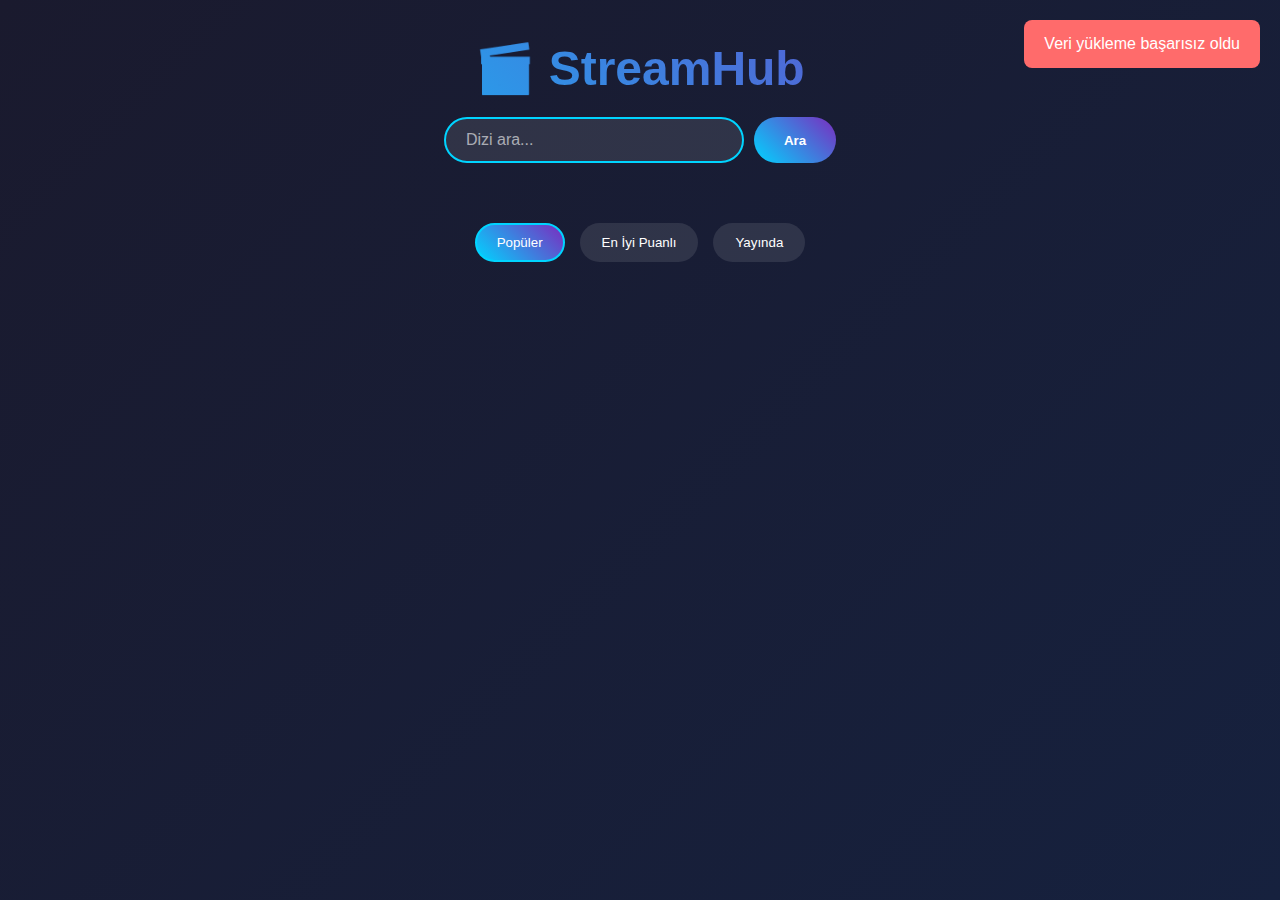
<file: index.html>
<!DOCTYPE html>
<html lang="tr">
<head>
    <meta charset="UTF-8">
    <meta name="viewport" content="width=device-width, initial-scale=1.0">
    <title>Dizi İzleme - StreamHub</title>
    <link rel="stylesheet" href="style.css">
</head>
<body>
    <div class="container">
        <header>
            <h1>🎬 StreamHub</h1>
            <div class="search-box">
                <input 
                    type="text" 
                    id="searchInput" 
                    placeholder="Dizi ara..."
                >
                <button id="searchBtn">Ara</button>
            </div>
        </header>

        <nav class="filters">
            <button class="filter-btn active" data-filter="popular">Popüler</button>
            <button class="filter-btn" data-filter="top_rated">En İyi Puanlı</button>
            <button class="filter-btn" data-filter="on_the_air">Yayında</button>
        </nav>

        <main id="seriesContainer" class="series-grid">
            <!-- Diziler buraya yüklenecek -->
        </main>

        <div id="loadingIndicator" class="loading">
            <p>Yükleniyor...</p>
        </div>
    </div>

    <!-- Modal -->
    <div id="modal" class="modal">
        <div class="modal-content">
            <span class="close">&times;</span>
            <div id="modalBody"></div>
        </div>
    </div>

    <script src="app.js"></script>
</body>

</html>
</file>
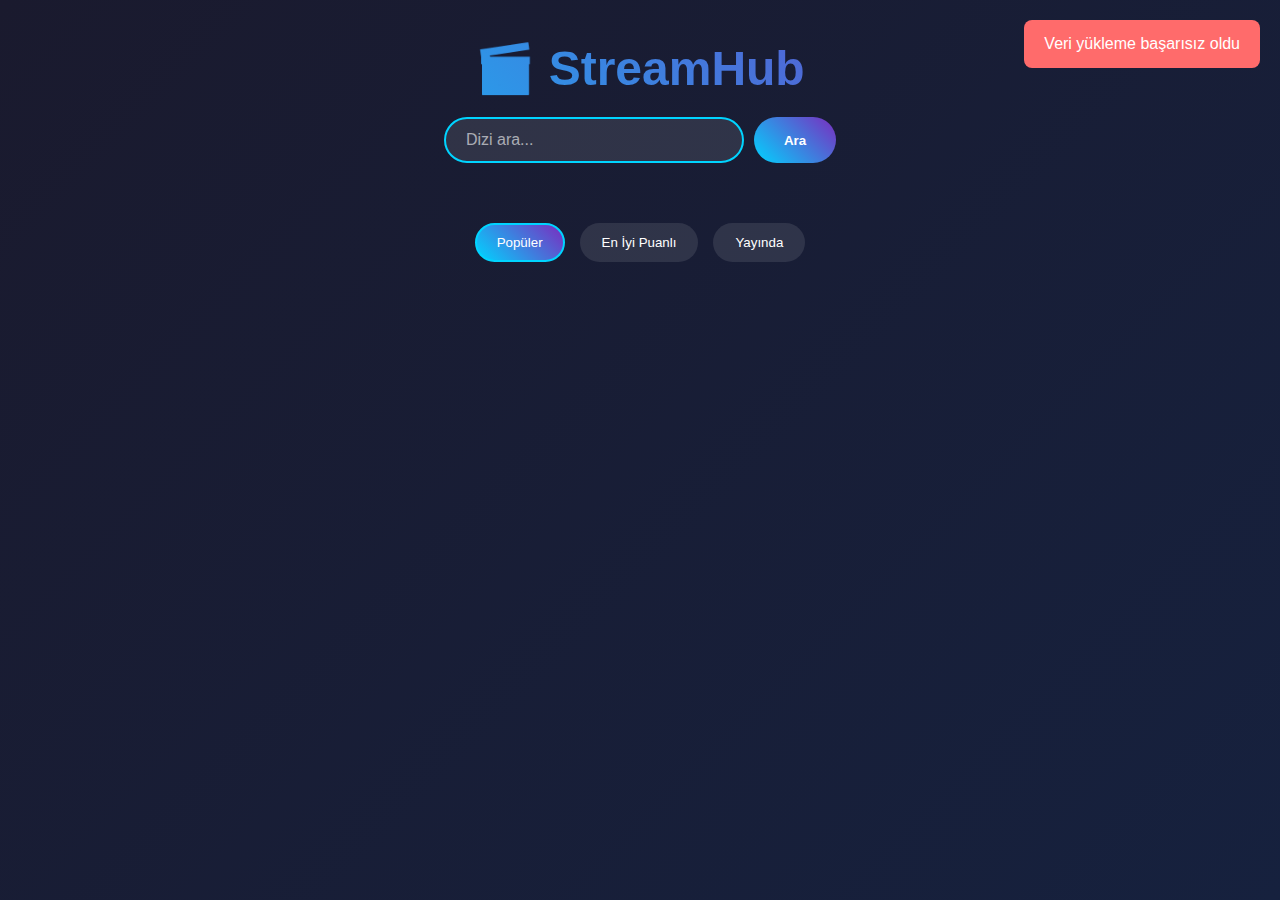
<file: main.html>
<!DOCTYPE html>
<html lang="tr">
<head>
    <meta charset="UTF-8">
    <meta name="viewport" content="width=device-width, initial-scale=1.0">
    <title>Dizi İzleme - StreamHub</title>
    <link rel="stylesheet" href="style.css">
</head>
<body>
    <div class="container">
        <header>
            <h1>🎬 StreamHub</h1>
            <div class="search-box">
                <input 
                    type="text" 
                    id="searchInput" 
                    placeholder="Dizi ara..."
                >
                <button id="searchBtn">Ara</button>
            </div>
        </header>

        <nav class="filters">
            <button class="filter-btn active" data-filter="popular">Popüler</button>
            <button class="filter-btn" data-filter="top_rated">En İyi Puanlı</button>
            <button class="filter-btn" data-filter="on_the_air">Yayında</button>
        </nav>

        <main id="seriesContainer" class="series-grid">
            <!-- Diziler buraya yüklenecek -->
        </main>

        <div id="loadingIndicator" class="loading">
            <p>Yükleniyor...</p>
        </div>
    </div>

    <!-- Modal -->
    <div id="modal" class="modal">
        <div class="modal-content">
            <span class="close">&times;</span>
            <div id="modalBody"></div>
        </div>
    </div>

    <script src="app.js"></script>
</body>
</html>
</file>
<file: style.css>
* {
    margin: 0;
    padding: 0;
    box-sizing: border-box;
}

body {
    font-family: 'Segoe UI', Tahoma, Geneva, Verdana, sans-serif;
    background: linear-gradient(135deg, #1a1a2e 0%, #16213e 100%);
    color: #fff;
    min-height: 100vh;
}

.container {
    max-width: 1400px;
    margin: 0 auto;
    padding: 20px;
}

header {
    text-align: center;
    margin-bottom: 40px;
    padding: 20px 0;
}

header h1 {
    font-size: 3em;
    margin-bottom: 20px;
    background: linear-gradient(45deg, #00d4ff, #7b2cbf);
    -webkit-background-clip: text;
    -webkit-text-fill-color: transparent;
    background-clip: text;
}

.search-box {
    display: flex;
    gap: 10px;
    justify-content: center;
    flex-wrap: wrap;
}

.search-box input {
    padding: 12px 20px;
    border: 2px solid #00d4ff;
    border-radius: 25px;
    background: rgba(255, 255, 255, 0.1);
    color: #fff;
    font-size: 1em;
    min-width: 300px;
    transition: all 0.3s ease;
}

.search-box input::placeholder {
    color: rgba(255, 255, 255, 0.6);
}

.search-box input:focus {
    outline: none;
    background: rgba(255, 255, 255, 0.2);
    box-shadow: 0 0 20px rgba(0, 212, 255, 0.5);
}

.search-box button {
    padding: 12px 30px;
    background: linear-gradient(45deg, #00d4ff, #7b2cbf);
    border: none;
    border-radius: 25px;
    color: #fff;
    font-weight: bold;
    cursor: pointer;
    transition: transform 0.3s ease;
}

.search-box button:hover {
    transform: scale(1.05);
}

.filters {
    display: flex;
    gap: 15px;
    justify-content: center;
    margin-bottom: 30px;
    flex-wrap: wrap;
}

.filter-btn {
    padding: 10px 20px;
    background: rgba(255, 255, 255, 0.1);
    border: 2px solid transparent;
    border-radius: 20px;
    color: #fff;
    cursor: pointer;
    transition: all 0.3s ease;
    font-weight: 500;
}

.filter-btn:hover {
    background: rgba(0, 212, 255, 0.2);
    border-color: #00d4ff;
}

.filter-btn.active {
    background: linear-gradient(45deg, #00d4ff, #7b2cbf);
    border-color: #00d4ff;
}

.series-grid {
    display: grid;
    grid-template-columns: repeat(auto-fill, minmax(200px, 1fr));
    gap: 20px;
    margin-bottom: 40px;
}

.series-card {
    background: rgba(255, 255, 255, 0.05);
    border: 1px solid rgba(0, 212, 255, 0.3);
    border-radius: 15px;
    overflow: hidden;
    cursor: pointer;
    transition: all 0.3s ease;
    display: flex;
    flex-direction: column;
}

.series-card:hover {
    transform: translateY(-10px);
    box-shadow: 0 10px 30px rgba(0, 212, 255, 0.3);
    border-color: #00d4ff;
}

.poster-container {
    position: relative;
    padding-top: 150%;
    overflow: hidden;
    background: #000;
}

.poster-container img {
    position: absolute;
    top: 0;
    left: 0;
    width: 100%;
    height: 100%;
    object-fit: cover;
    transition: transform 0.3s ease;
}

.series-card:hover .poster-container img {
    transform: scale(1.1);
}

.no-poster {
    position: absolute;
    top: 0;
    left: 0;
    width: 100%;
    height: 100%;
    display: flex;
    align-items: center;
    justify-content: center;
    background: linear-gradient(45deg, #1a1a2e, #16213e);
    font-size: 0.9em;
    text-align: center;
    padding: 10px;
}

.series-info {
    padding: 15px;
    flex-grow: 1;
    display: flex;
    flex-direction: column;
}

.series-title {
    font-size: 1.1em;
    font-weight: bold;
    margin-bottom: 8px;
    min-height: 2.2em;
}

.series-rating {
    display: flex;
    align-items: center;
    gap: 5px;
    margin-bottom: 8px;
    color: #ffd700;
}

.series-year {
    font-size: 0.9em;
    color: #bbb;
    margin-bottom: 8px;
}

.series-overview {
    font-size: 0.85em;
    color: #ccc;
    margin-bottom: 12px;
    flex-grow: 1;
    overflow: hidden;
    text-overflow: ellipsis;
    display: -webkit-box;
    -webkit-line-clamp: 2;
    -webkit-box-orient: vertical;
}

.watch-btn {
    padding: 8px 15px;
    background: linear-gradient(45deg, #00d4ff, #7b2cbf);
    border: none;
    border-radius: 8px;
    color: #fff;
    cursor: pointer;
    font-weight: bold;
    margin-top: auto;
    transition: all 0.3s ease;
}

.watch-btn:hover {
    transform: scale(1.05);
    box-shadow: 0 5px 15px rgba(0, 212, 255, 0.4);
}

.loading {
    text-align: center;
    padding: 40px 20px;
    display: none;
}

.loading.show {
    display: block;
}

.loading p {
    font-size: 1.2em;
    color: #00d4ff;
    animation: pulse 1.5s infinite;
}

@keyframes pulse {
    0%, 100% {
        opacity: 0.5;
    }
    50% {
        opacity: 1;
    }
}

/* Modal Stilleri */
.modal {
    display: none;
    position: fixed;
    z-index: 1000;
    left: 0;
    top: 0;
    width: 100%;
    height: 100%;
    background-color: rgba(0, 0, 0, 0.95);
    overflow-y: auto;
}

.modal.show {
    display: block;
}

.modal-content {
    background: linear-gradient(135deg, #1a1a2e 0%, #16213e 100%);
    margin: 2% auto;
    padding: 30px;
    border: 1px solid rgba(0, 212, 255, 0.3);
    border-radius: 15px;
    width: 95%;
    max-width: 1000px;
    position: relative;
    animation: slideIn 0.3s ease;
}

@keyframes slideIn {
    from {
        transform: translateY(-50px);
        opacity: 0;
    }
    to {
        transform: translateY(0);
        opacity: 1;
    }
}

.close {
    color: #aaa;
    position: absolute;
    top: 15px;
    right: 20px;
    font-size: 28px;
    font-weight: bold;
    cursor: pointer;
    transition: color 0.3s ease;
}

.close:hover {
    color: #00d4ff;
}

.modal-header {
    display: flex;
    gap: 20px;
    margin-bottom: 30px;
}

.modal-poster {
    width: 150px;
    height: auto;
    border-radius: 10px;
    object-fit: cover;
}

.modal-header-info {
    flex: 1;
}

.modal-title {
    font-size: 2em;
    margin-bottom: 10px;
    color: #00d4ff;
}

.modal-rating {
    color: #ffd700;
    margin-bottom: 10px;
    font-size: 1.1em;
}

.modal-info {
    font-size: 0.95em;
    line-height: 1.8;
    color: #ccc;
    margin-bottom: 20px;
}

.modal-info p {
    margin-bottom: 5px;
}

.modal-genres {
    margin: 15px 0;
}

.modal-genres strong {
    color: #00d4ff;
}

.player-container {
    margin: 30px 0;
    border-radius: 10px;
    overflow: hidden;
    border: 1px solid rgba(0, 212, 255, 0.3);
}

.player-container iframe {
    width: 100%;
    height: 500px;
    border: none;
}

.episodes-container {
    margin-top: 30px;
}

.episodes-container h3 {
    margin-bottom: 15px;
    color: #00d4ff;
    font-size: 1.3em;
}

.season-selector {
    margin-bottom: 20px;
    display: flex;
    gap: 10px;
    flex-wrap: wrap;
}

.season-btn {
    padding: 8px 15px;
    background: rgba(255, 255, 255, 0.1);
    border: 1px solid rgba(0, 212, 255, 0.3);
    border-radius: 5px;
    color: #fff;
    cursor: pointer;
    transition: all 0.3s ease;
}

.season-btn:hover,
.season-btn.active {
    background: linear-gradient(45deg, #00d4ff, #7b2cbf);
    border-color: #00d4ff;
}

.episodes-list {
    display: grid;
    gap: 10px;
}

.episode-item {
    background: rgba(255, 255, 255, 0.05);
    padding: 15px;
    border-radius: 8px;
    border-left: 3px solid #00d4ff;
    cursor: pointer;
    transition: all 0.3s ease;
}

.episode-item:hover {
    background: rgba(0, 212, 255, 0.1);
    transform: translateX(5px);
}

.episode-item h4 {
    margin-bottom: 5px;
    color: #00d4ff;
}

.episode-item p {
    font-size: 0.9em;
    color: #bbb;
    margin-bottom: 5px;
}

.episode-overview {
    font-size: 0.85em;
    color: #999;
}

.error-message {
    background: rgba(255, 107, 107, 0.2);
    border: 1px solid #ff6b6b;
    color: #ff9999;
    padding: 15px;
    border-radius: 8px;
    margin: 20px 0;
}

@media (max-width: 768px) {
    header h1 {
        font-size: 2em;
    }

    .search-box input {
        min-width: 100%;
    }

    .series-grid {
        grid-template-columns: repeat(auto-fill, minmax(150px, 1fr));
        gap: 15px;
    }

    .modal-content {
        margin: 10px auto;
        width: 98%;
        padding: 15px;
    }

    .modal-header {
        flex-direction: column;
        align-items: center;
        text-align: center;
    }

    .modal-poster {
        width: 120px;
    }

    .modal-title {
        font-size: 1.5em;
    }

    .player-container iframe {
        height: 300px;
    }

    .season-selector {
        justify-content: center;
    }
}
</file>
